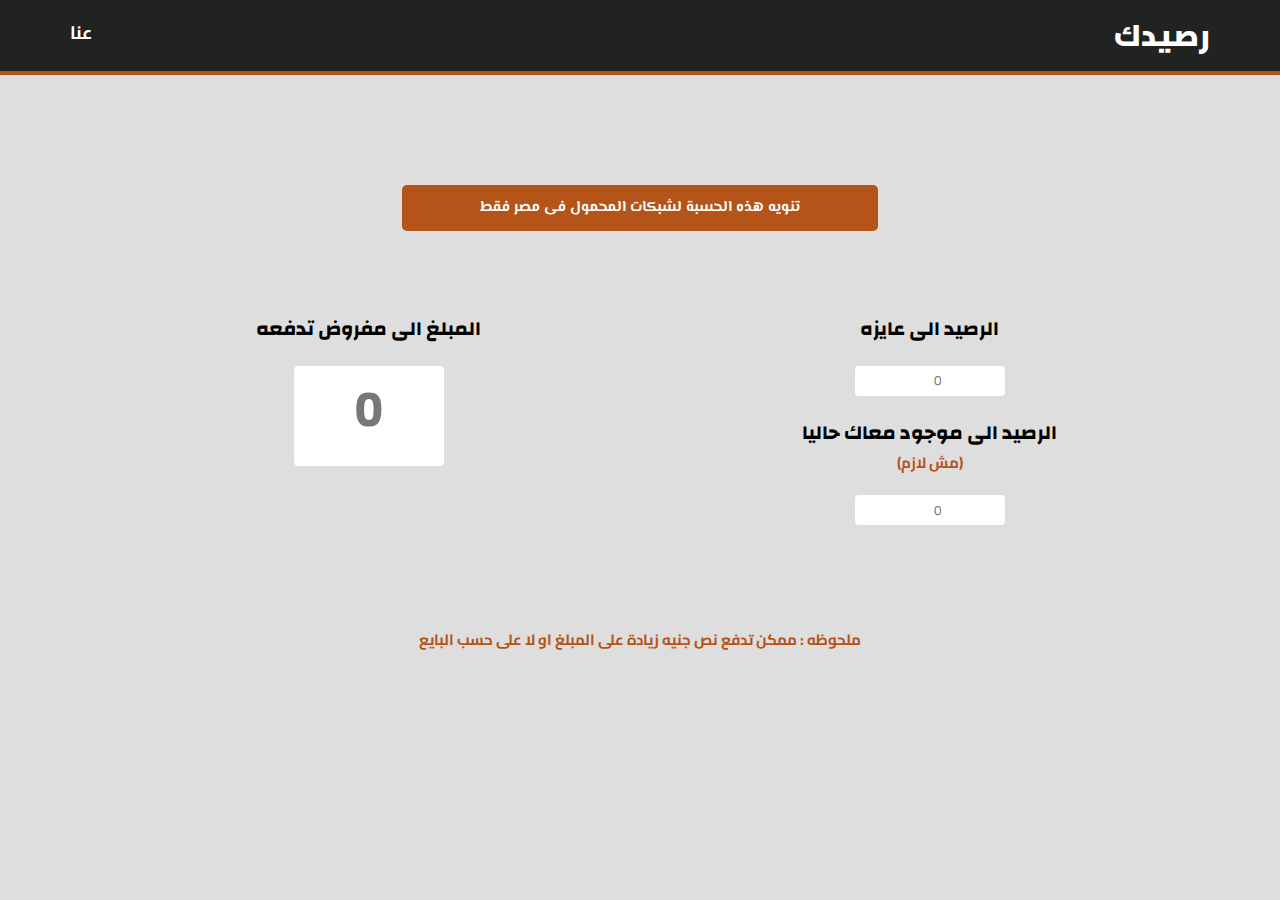
<file: index.html>
<!DOCTYPE html>
        <html lang="ar" dir="rtl">
          <head>
            <meta charset="utf-8">
            <title>رصيدك</title>
              <meta name="viewport" content="width=device-width, initial-scale=1.0">
              <meta name="description" content="احسب تشحن بكام رصيد بعد زيادة اسعار كروت الشحن">
              <link rel="stylesheet" href="css/style.css">
              <link rel="stylesheet" href="css/Grid.css">

             <!-- <link href="https://fonts.googleapis.com/css?family=Cairo|Changa|El+Messiri&display=swap" rel="stylesheet">-->

              <!-- Global site tag (gtag.js) - Google Analytics -->
              <script async src="https://www.googletagmanager.com/gtag/js?id=UA-163852515-1"></script>
              <script>
                    window.dataLayer = window.dataLayer || [];
                  function gtag(){dataLayer.push(arguments);}
                  gtag('js', new Date());

                  gtag('config', 'UA-163852515-1');
                </script>

          </head>
          <body>
            <header class="clearfix">
                <div class="row ">
              <nav class="nav ">
                  <h1 class="logo ">رصيدك</h1>
                  <h3 class="about">عنا</h3>
                </nav>
                    </div>
              </header>

              <main>
                  <div class="section">
                  <div class="row row-note">
                  <div class="note">تنويه هذه الحسبة لشبكات المحمول فى مصر فقط</div>

                  </div>
              <div class="row">
                  <div class="col span-1-of-2">
                    <h1 class="credit-tit">الرصيد الى عايزه </h1>
                    <input type="number" class="credit" value="" placeholder="0" id="wcredit" onended="calcc()">
                    <h1 class="credit-tit">الرصيد الى موجود معاك حاليا </h1>
                      <h2 class="miny-note">(مش لازم)</h2>
                    <input type="number" class="credit"  value="" placeholder="0" id="ccredit">
                  </div>
                  <div class="col span-1-of-2">
                   <h1 class="credit-tit">المبلغ الى مفروض تدفعه</h1>
                    <div class="final-credit" id="fcredit">0</div>
                  </div>
                  </div>
                 <div class="row">
                  <!--  <a class="btn" onclick="calcc()">تم</a> -->
                    <h2 class="miny-note center ">ملحوظه : ممكن تدفع نص جنيه زيادة على المبلغ او لا على حسب البايع</h2>
                  </div>
                      </div>
              </main>
              <script src="js/script.js"></script>
          </body>
        </html>
</file>
<file: css/style.css>
@import url('https://fonts.googleapis.com/css?family=Cairo|Changa|El+Messiri&display=swap');
*{
    margin:0;
    padding: 0;
}
html{
    font-size:62.5%;
}
body {
  font-family: "cairo",sans-serif;
  font-weight: 800;
  /* font-size:16px; */
  line-height: 1.7;
  color: #777;
    background: #dedede;
}
header{
    background:#212222;
    border-bottom: 4px solid #b55418;
}
.row{
    max-width: 114rem;
    margin:0 auto;
    padding: 1rem;
    display: flex;
}
.nav{
    width:100%;
    display:inline;
}
.logo{
    float:right;
    font-size: 3rem;
    font-family: "Cairo";
    font-weight: 900;
    color:white;
}
.about{
    float:left;
    padding-top:.8rem;
     font-size: 1.8rem;
    font-family: "Cairo";
    color: white;

}
main{
    margin-top: 10rem;
    width: 100%;
}

.note{
    background: #b55418;
    border-radius: .5rem;
    width:40%;
    margin:0 auto;
    text-align: center;
    padding: 1rem;
  font-size: 1.5rem;
  font-family: "El Messiri";
  color: rgb(255, 255, 255);
  font-weight: bold;
    margin-top: 0rem;
    animation-name: moveInLeft;
    animation-duration: .8s;
    animation-iteration-count: 1;
    animation-delay: 0s;
    animation-timing-function: ease-in;
}
.row-note{

}
.col{
    justify-content: center;
    text-align: center;
    padding: 5rem;
}
.credit-tit{
  font-size: 2rem;
  font-family: "Changa";
  color: black;
  font-weight: bold;
    margin-bottom: 0rem;
}
.credit{
    width: 15rem;
    height: 3rem;
    border-radius: .4rem;
    border:none;
    text-align: center;
    font-family: "Cairo";
    margin-bottom: 2rem;
    margin-top: 2rem;

}
.final-credit{
     width: 15rem;
    height: 10rem;
    border-radius: .4rem;
    border:none;
    text-align: center;
    font-family: "Cairo";
    margin-bottom: 2rem;
    font-size: 5rem;
    background: white;
    margin: 0 auto;
     margin-top: 2rem;
}
.miny-note{
    color:#b55418;
}
.center{
    text-align: center;
    margin: 0 auto;
}
.btn{
    background: #f2ed9d;
    width:10rem;
    padding: 1rem;
    text-align: center;
    color:#2a2a2a;
    border-radius: 1rem;
    font-size: 1.2rem;
    margin: 0 auto;
    cursor: pointer;
    transition: .2s;


}
.btn:hover{
   transform: translateY(-2px);
  box-shadow: 0 1rem 2rem rgba(0, 0, 0, 0.2);
}
@keyframes moveInLeft {
  0% {
    opacity: 0;
    transform: translateX(-100px); }
  80% {
    transform: translateX(10px); }
  100% {
    opacity: 1;
    transform: translate(0); } }
@media only screen and (max-width:510px){
    html{
        font-size:50%;
    }
    .row{
    max-width: 114rem;
    margin:0 auto;
    padding: 1rem;
    display: block;
    text-align:center;
}
    .col{
    justify-content: center;
    text-align: center;
    padding: 0rem;
}
    .span-1-of-2 {
		width: 100%;

	}
    .btn{
    background: #f2ed9d;
    width:10rem;
    padding: 1rem 2.5rem;
    text-align: center;
    color:#2a2a2a;
    border-radius: 1rem;
    font-size: 1.7rem;
    margin: 0 auto;
    cursor: pointer;
    transition: .2s;


}
}
</file>
<file: css/Grid.css>
/*  SECTIONS  ============================================================================= */

.section {
	clear: both;
	padding: 0px;
	margin: 0px;
}

/*  GROUPING  ============================================================================= */

.row {
    zoom: 1; /* For IE 6/7 (trigger hasLayout) */
}

.row:before,
.row:after {
    content:"";
    display:table;
}
.row:after {
    clear:both;
}

/*  GRID COLUMN SETUP   ==================================================================== */

.col {
	display: block;
	float:left;
	margin: 1% 0 1% 1.6%;
}

.col:first-child { margin-left: 0; } /* all browsers except IE6 and lower */


/*  REMOVE MARGINS AS ALL GO FULL WIDTH AT 480 PIXELS */

@media only screen and (max-width: 480px) {
	.col { 
		/*margin: 1% 0 1% 0%;*/
        margin: 0;
	}
}


/*  GRID OF TWO   ============================================================================= */


.span-2-of-2 {
	width: 100%;
}

.span-1-of-2 {
	width: 49.2%;
}

/*  GO FULL WIDTH AT LESS THAN 480 PIXELS */

@media only screen and (max-width: 540px) {
	.span-2-of-2 {
		width: 100%; 
	}
	.span-1-of-2 {
		width: 100%; 
	}
}


/*  GRID OF THREE   ============================================================================= */

	
.span-3-of-3 {
	width: 100%; 
}

.span-2-of-3 {
	width: 66.13%; 
}

.span-1-of-3 {
	width: 32.26%; 
}


/*  GO FULL WIDTH AT LESS THAN 480 PIXELS */

@media only screen and (max-width: 510px) {
	.span-3-of-3 {
		width: 100%; 
	}
	.span-2-of-3 {
		width: 100%; 
	}
	.span-1-of-3 {
		width: 100%;
	}
}

/*  GRID OF FOUR   ============================================================================= */

	
.span-4-of-4 {
	width: 100%; 
}

.span-3-of-4 {
	width: 74.6%; 
}

.span-2-of-4 {
	width: 49.2%; 
}

.span-1-of-4 {
	width: 23.8%; 
}


/*  GO FULL WIDTH AT LESS THAN 480 PIXELS */

@media only screen and (max-width: 480px) {
	.span-4-of-4 {
		width: 100%; 
	}
	.span-3-of-4 {
		width: 100%; 
	}
	.span-2-of-4 {
		width: 100%; 
	}
	.span-1-of-4 {
		width: 100%; 
	}
}


/*  GRID OF FIVE   ============================================================================= */

	
.span-5-of-5 {
	width: 100%;
}

.span-4-of-5 {
  	width: 79.68%; 
}

.span-3-of-5 {
  	width: 59.36%; 
}

.span-2-of-5 {
  	width: 39.04%;
}

.span-1-of-5 {
  	width: 18.72%;
}


/*  GO FULL WIDTH AT LESS THAN 480 PIXELS */

@media only screen and (max-width: 480px) {
	.span-5-of-5 {
		width: 100%; 
	}
	.span-4-of-5 {
		width: 100%; 
	}
	.span-3-of-5 {
		width: 100%; 
	}
	.span-2-of-5 {
		width: 100%; 
	}
	.span-1-of-5 {
		width: 100%; 
	}
}


/*  GRID OF SIX   ============================================================================= */


.span-6-of-6 {
	width: 100%;
}

.span-5-of-6 {
  	width: 83.06%;
}

.span-4-of-6 {
  	width: 66.13%;
}

.span-3-of-6 {
  	width: 49.2%;
}

.span-2-of-6 {
  	width: 32.26%;
}

.span-1-of-6 {
  	width: 15.33%;
}


/*  GO FULL WIDTH AT LESS THAN 480 PIXELS */

@media only screen and (max-width: 480px) {
	.span-6-of-6 {
		width: 100%; 
	}
	.span-5-of-6 {
		width: 100%; 
	}
	.span-4-of-6 {
		width: 100%; 
	}
	.span-3-of-6 {
		width: 100%; 
	}
	.span-2-of-6 {
		width: 100%; 
	}
	.span-1-of-6 {
		width: 100%; 
	}
}



/*  GRID OF SEVEN   ============================================================================= */


.span-7-of-7 {
	width: 100%;
}

.span-6-of-7 {
	width: 85.48%;
}

.span-5-of-7 {
  	width: 70.97%;
}

.span-4-of-7 {
  	width: 56.45%;
}

.span-3-of-7 {
  	width: 41.94%;
}

.span-2-of-7 {
  	width: 27.42%;
}

.span-1-of-7 {
  	width: 12.91%;
}


/*  GO FULL WIDTH AT LESS THAN 480 PIXELS */

@media only screen and (max-width: 480px) {
	.span-7-of-7 {
		width: 100%; 
	}
	.span-6-of-7 {
		width: 100%; 
	}
	.span-5-of-7 {
		width: 100%; 
	}
	.span-4-of-7 {
		width: 100%; 
	}
	.span-3-of-7 {
		width: 100%; 
	}
	.span-2-of-7 {
		width: 100%; 
	}
	.span-1-of-7 {
		width: 100%; 
	}
}


/*  GRID OF EIGHT   ============================================================================= */

	
.span-8-of-8 {
	width: 100%;
}

.span-7-of-8 {
	width: 87.3%; 
}

.span-6-of-8 {
	width: 74.6%; 
}

.span-5-of-8 {
	width: 61.9%; 
}

.span-4-of-8 {
	width: 49.2%; 
}

.span-3-of-8 {
	width: 36.5%;
}

.span-2-of-8 {
	width: 23.8%; 
}

.span-1-of-8 {
	width: 11.1%; 
}


/*  GO FULL WIDTH AT LESS THAN 480 PIXELS */

@media only screen and (max-width: 480px) {
	.span-8-of-8 {
		width: 100%; 
	}
	.span-7-of-8 {
		width: 100%; 
	}
	.span-6-of-8 {
		width: 100%; 
	}
	.span-5-of-8 {
		width: 100%; 
	}
	.span-4-of-8 {
		width: 100%; 
	}
	.span-3-of-8 {
		width: 100%; 
	}
	.span-2-of-8 {
		width: 100%; 
	}
	.span-1-of-8 {
		width: 100%; 
	}
}


/*  GRID OF NINE   ============================================================================= */


.span-9-of-9 {
	width: 100%;
}

.span-8-of-9 {
	width: 88.71%;
}

.span-7-of-9 {
	width: 77.42%; 
}

.span-6-of-9 {
	width: 66.13%; 
}

.span-5-of-9 {
	width: 54.84%; 
}

.span-4-of-9 {
	width: 43.55%; 
}

.span-3-of-9 {
	width: 32.26%;
}

.span-2-of-9 {
	width: 20.97%; 
}

.span-1-of-9 {
	width: 9.68%; 
}


/*  GO FULL WIDTH AT LESS THAN 480 PIXELS */

@media only screen and (max-width: 480px) {
	.span-9-of-9 {
		width: 100%; 
	}
	.span-8-of-9 {
		width: 100%; 
	}
	.span-7-of-9 {
		width: 100%; 
	}
	.span-6-of-9 {
		width: 100%; 
	}
	.span-5-of-9 {
		width: 100%; 
	}
	.span-4-of-9 {
		width: 100%; 
	}
	.span-3-of-9 {
		width: 100%; 
	}
	.span-2-of-9 {
		width: 100%; 
	}
	.span-1-of-9 {
		width: 100%; 
	}
}


/*  GRID OF TEN   ============================================================================= */


.span-10-of-10 {
	width: 100%;
}

.span-9-of-10 {
	width: 89.84%;
}

.span-8-of-10 {
	width: 79.68%;
}

.span-7-of-10 {
	width: 69.52%; 
}

.span-6-of-10 {
	width: 59.36%; 
}

.span-5-of-10 {
	width: 49.2%; 
}

.span-4-of-10 {
	width: 39.04%; 
}

.span-3-of-10 {
	width: 28.88%;
}

.span-2-of-10 {
	width: 18.72%; 
}

.span-1-of-10 {
	width: 8.56%; 
}


/*  GO FULL WIDTH AT LESS THAN 480 PIXELS */

@media only screen and (max-width: 480px) {
	.span-10-of-10 {
		width: 100%; 
	}
	.span-9-of-10 {
		width: 100%; 
	}
	.span-8-of-10 {
		width: 100%; 
	}
	.span-7-of-10 {
		width: 100%; 
	}
	.span-6-of-10 {
		width: 100%; 
	}
	.span-5-of-10 {
		width: 100%; 
	}
	.span-4-of-10 {
		width: 100%; 
	}
	.span-3-of-10 {
		width: 100%; 
	}
	.span-2-of-10 {
		width: 100%; 
	}
	.span-1-of-10 {
		width: 100%; 
	}
}


/*  GRID OF ELEVEN   ============================================================================= */

.span-11-of-11 {
	width: 100%;
}

.span-10-of-11 {
	width: 90.76%;
}

.span-9-of-11 {
	width: 81.52%;
}

.span-8-of-11 {
	width: 72.29%;
}

.span-7-of-11 {
	width: 63.05%; 
}

.span-6-of-11 {
	width: 53.81%; 
}

.span-5-of-11 {
	width: 44.58%; 
}

.span-4-of-11 {
	width: 35.34%; 
}

.span-3-of-11 {
	width: 26.1%;
}

.span-2-of-11 {
	width: 16.87%; 
}

.span-1-of-11 {
	width: 7.63%; 
}


/*  GO FULL WIDTH AT LESS THAN 480 PIXELS */

@media only screen and (max-width: 480px) {
	.span-11-of-11 {
		width: 100%; 
	}
	.span-10-of-11 {
		width: 100%; 
	}
	.span-9-of-11 {
		width: 100%; 
	}
	.span-8-of-11 {
		width: 100%; 
	}
	.span-7-of-11 {
		width: 100%; 
	}
	.span-6-of-11 {
		width: 100%; 
	}
	.span-5-of-11 {
		width: 100%; 
	}
	.span-4-of-11 {
		width: 100%; 
	}
	.span-3-of-11 {
		width: 100%; 
	}
	.span-2-of-11 {
		width: 100%; 
	}
	.span-1-of-11 {
		width: 100%; 
	}
}


/*  GRID OF TWELVE   ============================================================================= */

.span-12-of-12 {
	width: 100%;
}

.span-11-of-12 {
	width: 91.53%;
}

.span-10-of-12 {
	width: 83.06%;
}

.span-9-of-12 {
	width: 74.6%;
}

.span-8-of-12 {
	width: 66.13%;
}

.span-7-of-12 {
	width: 57.66%; 
}

.span-6-of-12 {
	width: 49.2%; 
}

.span-5-of-12 {
	width: 40.73%; 
}

.span-4-of-12 {
	width: 32.26%; 
}

.span-3-of-12 {
	width: 23.8%;
}

.span-2-of-12 {
	width: 15.33%; 
}

.span-1-of-12 {
	width: 6.86%; 
}


/*  GO FULL WIDTH AT LESS THAN 480 PIXELS */

@media only screen and (max-width: 480px) {
	.span-12-of-12 {
		width: 100%; 
	}
	.span-11-of-12 {
		width: 100%; 
	}
	.span-10-of-12 {
		width: 100%; 
	}
	.span-9-of-12 {
		width: 100%; 
	}
	.span-8-of-12 {
		width: 100%; 
	}
	.span-7-of-12 {
		width: 100%; 
	}
	.span-6-of-12 {
		width: 100%; 
	}
	.span-5-of-12 {
		width: 100%; 
	}
	.span-4-of-12 {
		width: 100%; 
	}
	.span-3-of-12 {
		width: 100%; 
	}
	.span-2-of-12 {
		width: 100%; 
	}
	.span-1-of-12 {
		width: 100%; 
	}
}
</file>
